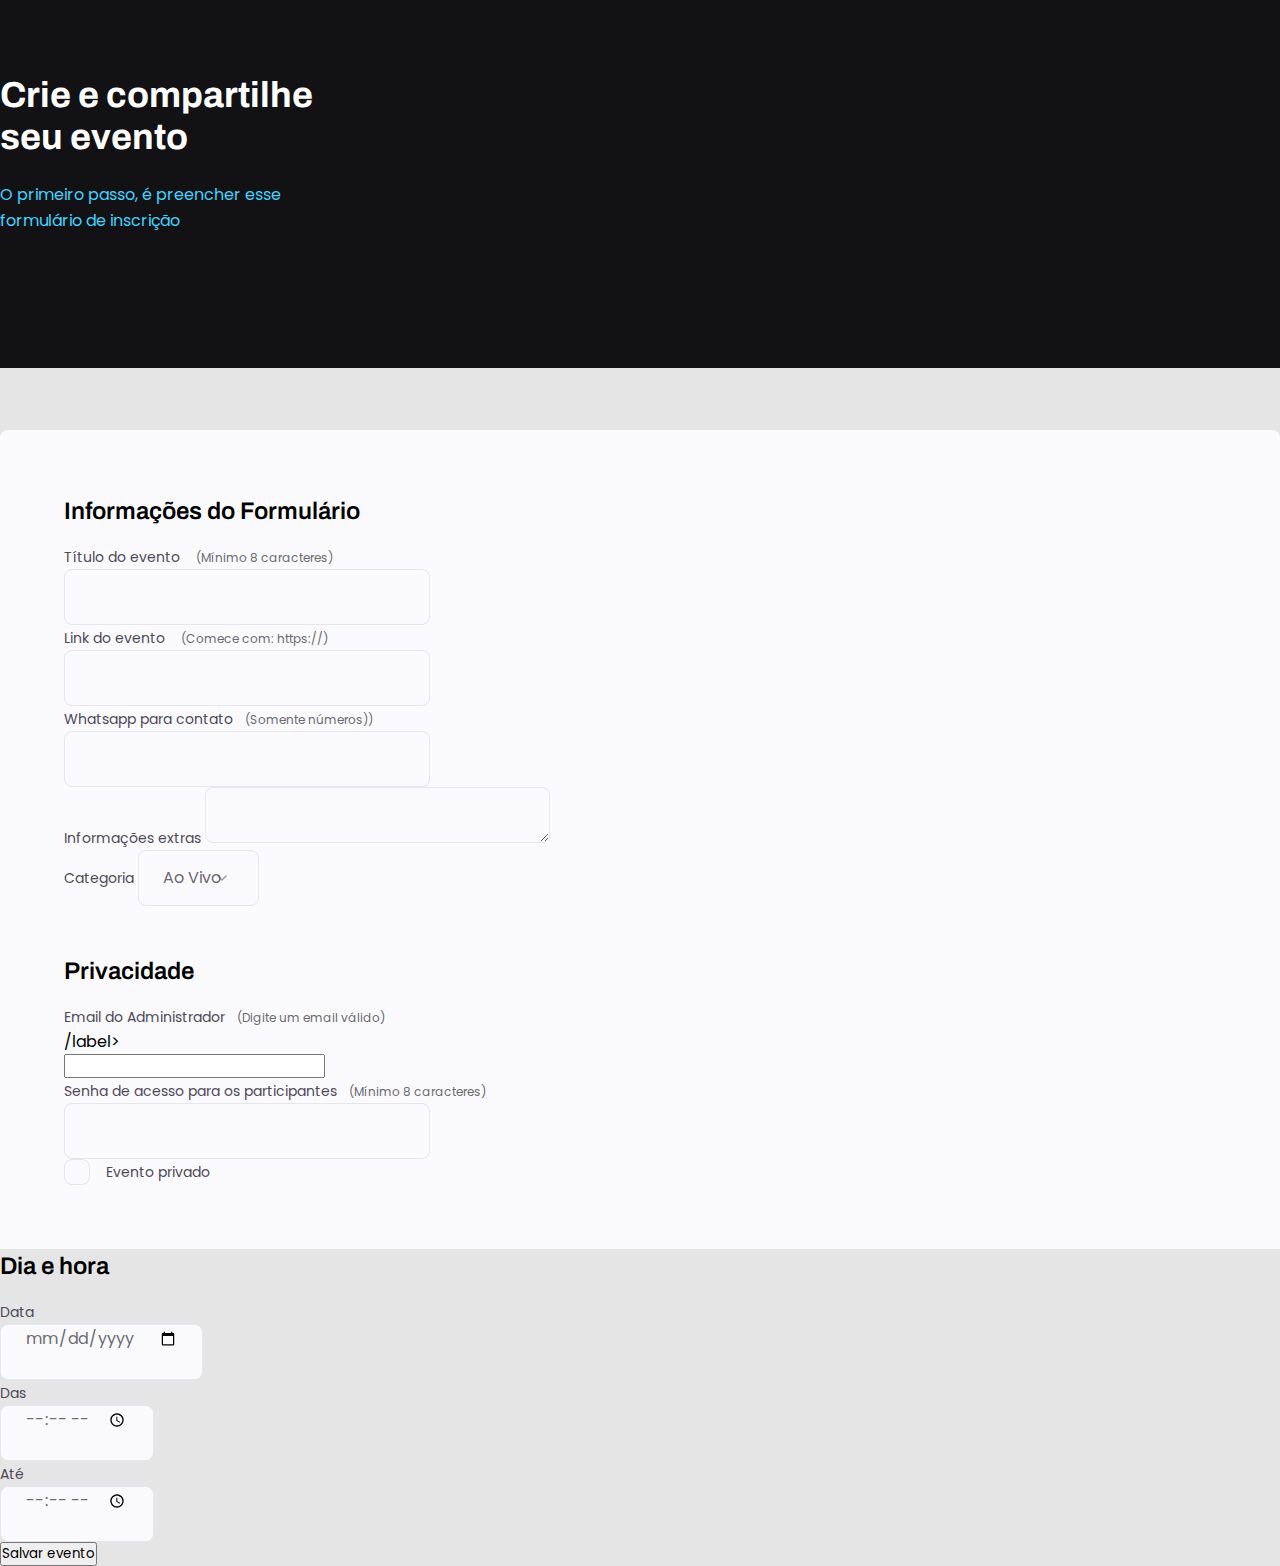
<file: Index.html>
<!DOCTYPE html>
<html lang="en">
<head>
    <meta charset="UTF-8">
    <meta name="viewport" content="width=device-width, initial-scale=1.0">
    <link rel="stylesheet" href="formulario.css">
    <title>Cadastrar</title>
</head>
<body>

    <div id="conteudo">
    <header>
        <h1>Crie e compartilhe seu evento</h1>
        <p>O primeiro passo, é preencher esse formulário de inscrição<object data="" type=""></object></p>
    </header>

    <form action="" id="formulario">
    <fieldset>
        <div class="fieldset">
        <legend>Informações do Formulário</legend>

        <div class="input">
            <label for="titulo">Título do evento <span>(Mínimo 8 caracteres)</span></label>
            <input type="text" id="titulo" required    minlength="8">
        </div>

        <div class="input">
            <label for="link">Link do evento <span>(Comece com: https://)</span></label>
            <input type="url" id="link" required>
        </div>

        <div class="input">
            <label for="whatsapp">Whatsapp para contato<span>(Somente números))</span></label>
            <input type="number" id="whatsapp" required>
        </div>

        <div class="input">
            <label for="informacoes">Informações extras</label>
            <textarea id="informacoes"></textarea required>
        </div>

        <div class="input">
            <label for="categoria">Categoria</label>
            <select id="categoria" required>
                <option value="live">Ao Vivo</option>
                <option value="podcast">Podcast</option>
                <option value="mentoring">Mentoria</option>
            </select>
        </div>
        </div>
    </fieldset>

    <fieldset>
        <div class="fieldset">
        <legend>Privacidade</legend>

        <div class="input">
            <label for="email">Email do Administrador<span>(Digite um email válido)</span></div>/label>
            <input type="email" id="email" required>
        </div>

        <div class="input">
            <label for="senha">Senha de acesso para os participantes<span>(Mínimo 8 caracteres)</span></label>
            <input type="passeword" id="senha" required    minlength="8">
        </div>

        <div class="checkbox">
            <input type="checkbox" id="privacidade">
            <label for="privacidade">Evento privado</label>
        </div>

        </div>
    </fieldset>

    <fieldset>
       <div class="fieldset">
        <legend>Dia e hora</legend>

        <div id="ladolado">
        <div class="input">
            <label for="data">Data</label>
            <input type="date" id="data" required>
        </div>

        <div class="input">
            <label for="inicio">Das</label>
            <input type="time" id="inicio" required>
        </div>

        <div class="input">
             <label for="fim">Até</label>
             <input type="time" id="fim" required>
        </div>
       </div>

       </div>
    </fieldset>
    
    </form>

    <div class="enviar">
        <input type="submit" form="formulario" value="Salvar evento">
        <!--OU:
        <button class="button" form="formulario">Salvar evento</button>
        -->
    </div>

    </div>
</body>
</html>
</file>
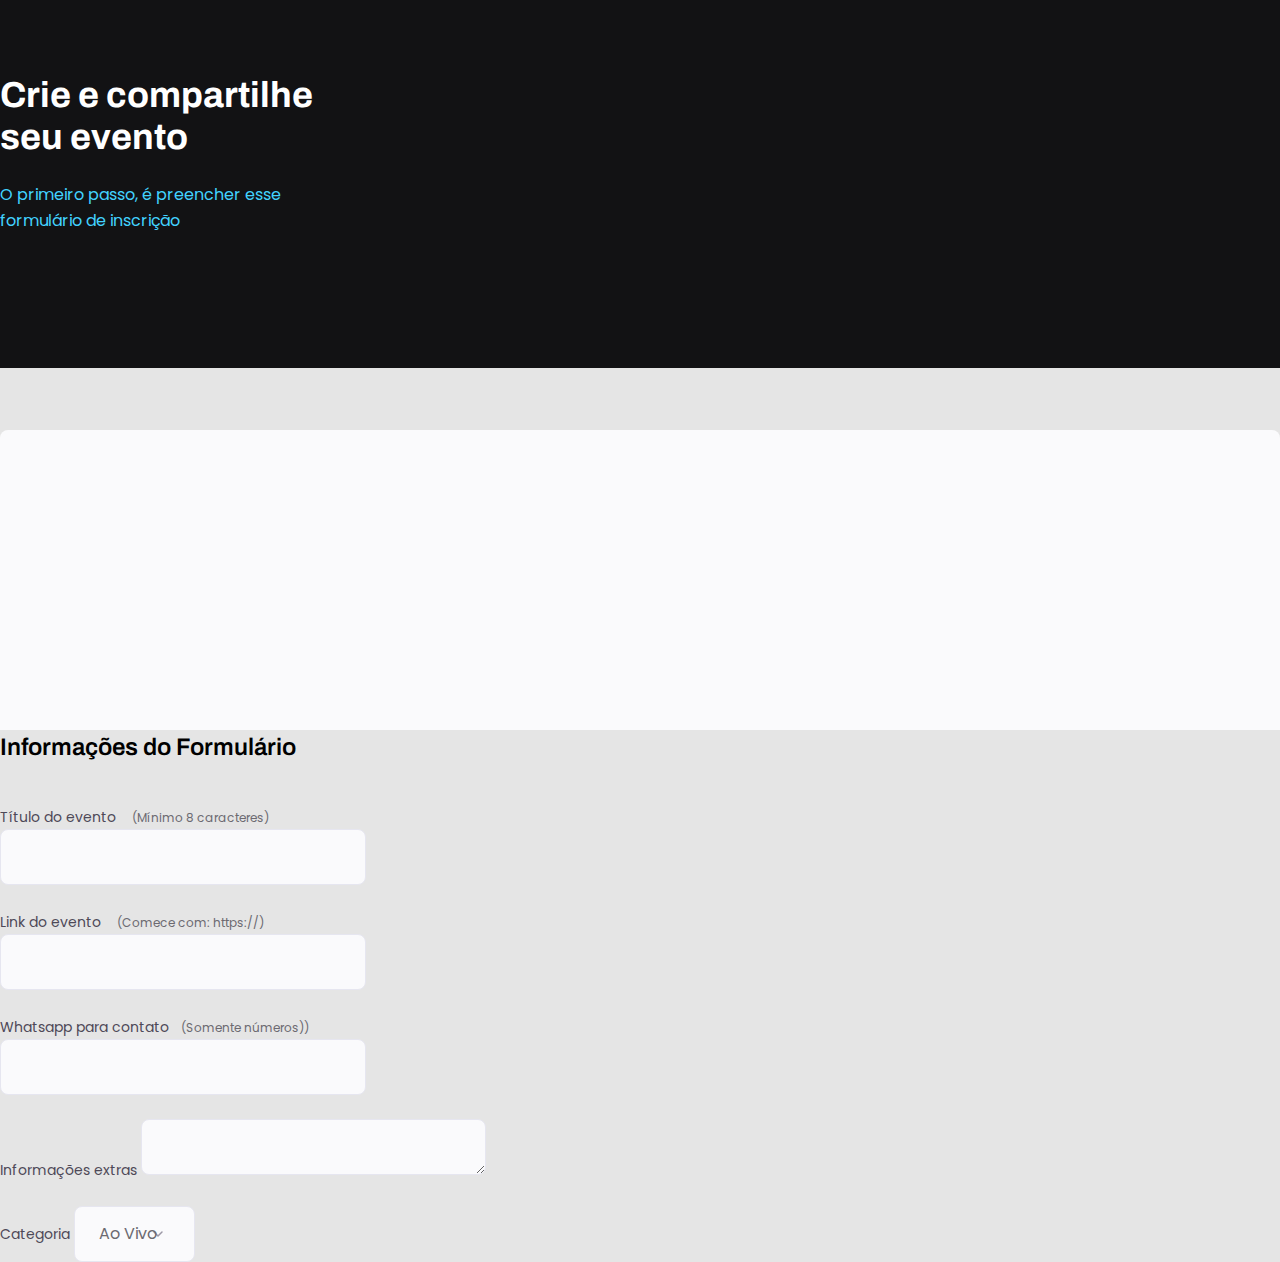
<file: Index (1).html>
<!DOCTYPE html>
<html lang="en">
<head>
    <meta charset="UTF-8">
    <meta name="viewport" content="width=device-width, initial-scale=1.0">
    <link rel="stylesheet" href="formulario.css">
    <title>Cadastrar</title>
</head>
<body>

    <div id="conteudo">
    <header>
        <h1>Crie e compartilhe seu evento</h1>
        <p>O primeiro passo, é preencher esse formulário de inscrição<object data="" type=""></object></p>
    </header>

    <form action=""></form>
    <fieldset>
        <div id="fieldset">
        <legend>Informações do Formulário</legend>

        <div class="input">
            <label for="titulo">Título do evento <span>(Mínimo 8 caracteres)</span></label>
            <input type="text" id="titulo">
        </div>

        <div class="input">
            <label for="link">Link do evento <span>(Comece com: https://)</span></label>
            <input type="url" id="link">
        </div>

        <div class="input">
            <label for="whatsapp">Whatsapp para contato<span>(Somente números))</span></label>
            <input type="number" id="whatsapp">
        </div>

        <div class="input">
            <label for="informacoes">Informações extras</label>
            <textarea id="informacoes"></textarea>
        </div>

        <div class="input">
            <label for="categoria">Categoria</label>
            <select id="categoria">
                <option value="live">Ao Vivo</option>
                <option value="podcast">Podcast</option>
                <option value="mentoria">Mentoria</option>
            </select>
        </div>
        </div>

    </fieldset>
    </div>
</body>
</html>
</file>
<file: formulario.css>
@import url('https://fonts.googleapis.com/css2?family=Archivo:ital,wght@0,100..900;1,100..900&family=Poppins:ital,wght@0,100;0,200;0,300;0,400;0,500;0,600;0,700;0,800;0,900;1,100;1,200;1,300;1,400;1,500;1,600;1,700;1,800;1,900&display=swap');

* {
    margin: 0;
    padding: 0;
    box-sizing: border-box;
}

body, input, select, textarea {
    font-family: "poppins", sans-serif;
}

.conteudo {
    width: 736px;
    margin: auto;
}

header {
    width: 319px;
    margin-top: 74px;
}
h1 {
    font-family: "Archivo", sans-serif;
    font-weight: bold;
    font-size: 36px;
    line-height: 42px;
    color: white;
    margin-bottom: 24px;
}
p {
    font-size: 16px;
    line-height: 26px;
    color: #42d3ff;
}

form {
    background: #fafafc;
    margin-top: 38px;
    min-height: 300px;
    border-radius: 8px 8px 0 0;
    padding: 64px;
    
    display: flex;
    flex-direction: column;
    gap: 48px;
}
fieldset {
    border: none;
}
/*foi feito esse ID, pois o display flex nao funciona no legend, então, foi preciso colocar dentro da div com esse ID*/
#fieldset {
    display: flex;
    flex-direction: column;
    gap: 24px;
}
fieldset legend {
    font-family: 'archivo', sans-serif;
    font-weight: 600;
    font-size: 24px;
    line-height: 34px;
    padding-bottom: 16px;
}
input {
    display: flex;
    flex-direction: column;
}
.input label, 
.checkbox label{
    font-size: 14px;
    line-height: 24px;
    color: #4e4958;

    margin-bottom: 8px;
}
label span {
    margin-left: 12px;
    color: #6c6a71;
    font-size: 12px;
    line-height: 20px;
}
.input input, .input textarea, .input select{
    background: #fafafc;
    border: 1px solid #e6e6f0;
    border-radius: 8px;

    height: 56px;
    padding: 0 24px;
    font-size: 16px;
    line-height: 26px;
    color: #6c6a71;
}

textarea {
    padding: 0;
    height: 168px;
}

.input select {
    appearance: none;

    background-image: url("data:image/svg+xml,%3Csvg width='24' height='24' viewBox='0 0 24 24' fill='none' xmlns='http://www.w3.org/2000/svg'%3E%3Cg clip-path='url(%23clip0_1_54)'%3E%3Cpath d='M8 10L12 14L16 10' stroke='%239C98A6' stroke-width='1.5' stroke-linecap='round' stroke-linejoin='round'/%3E%3C/g%3E%3Cdefs%3E%3CclipPath id='clip0_1_54'%3E%3Crect width='24' height='24' fill='white'/%3E%3C/clipPath%3E%3C/defs%3E%3C/svg%3E%0A");
    background-repeat: no-repeat;
    background-position: right 24px top 50%;
}

.ladolado {
    display: flex;
    gap: 20px;
}
.ladolado > div:nth-child(1) {
    width: 100%;
}

.checkbox {
    position: relative;
}
.checkbox input {
    position: absolute;
    height: 24px;
    width: 24px;

    opacity: 0;
}
.checkbox label {
    display: flex;
    align-items: center;
    gap: 16px;
    margin-bottom: 0;
}
.checkbox label::before {
    content: '';
    height: 24px;
    width: 24px;
    border: 1px solid #e6e6f0;
    border-radius: 8px;
}
.checkbox label:checked + label::before {
    background-image: url("data:image/svg+xml,%3Csvg width='18' height='14' viewBox='0 0 18 14' fill='none' xmlns='http://www.w3.org/2000/svg'%3E%3Cpath d='M5.99997 11.17L1.82997 7L0.409973 8.41L5.99997 14L18 2L16.59 0.589996L5.99997 11.17Z' fill='%2342D3FF'/%3E%3C/svg%3E%0A");
}

.checkbox input:focus + label::before {
    outline: 2px solid black;
}
body {
    background: #e5e5e5;
}
body::before {
    content: '';
    width: 100%;
    height: 368px;

    position: absolute;
    left: 0;
    top: 0;
    z-index: -1;
    background: #121214;
}

.salvar {
    background: #f0f0f4;
    height: 136px;

    display: flex;
    flex-direction: column;
    padding: 40px 64px;
    border-top: 1px solid #d6d6d6;
    border-radius: 0 0 8px 8px;

    margin-bottom: 100px;
}
.salvar input{
    height: 56px;
    background: #04d361;
    border-radius: 8px;
    border: 0;

    font-family: "archivo", sans-serif;
    font-weight: 600;
    font-size: 16px;
    line-height: 26px;
    color: #ffffff";
}
.salvar input:hover {
    background: #08a04c;
}

.input:invalid {
    border: 1px solid red;
}
</file>
